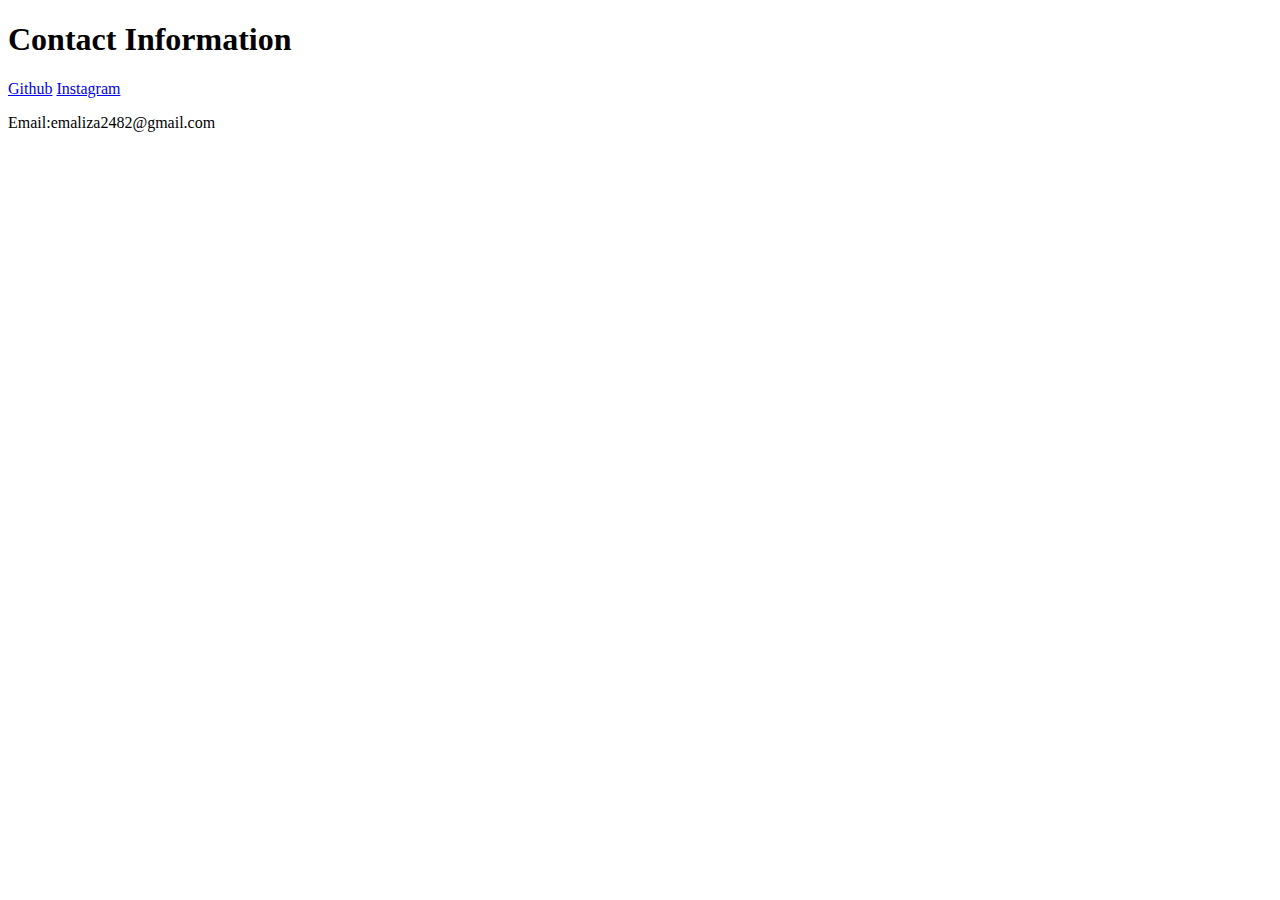
<file: Contact.html>
<!DOCTYPE html>
<html>
    <head>
        <title> </title>
    </head>
    <body>
        <h1>Contact Information</h1>
        <div>
            <a href="https://github.com/Elvis255">Github</a>
            <a href="https://www.instagram.com/elvis255/?hl=en">Instagram</a>
            <p> Email:emaliza2482@gmail.com</p>
        </div>

    </body>
</html>
</file>
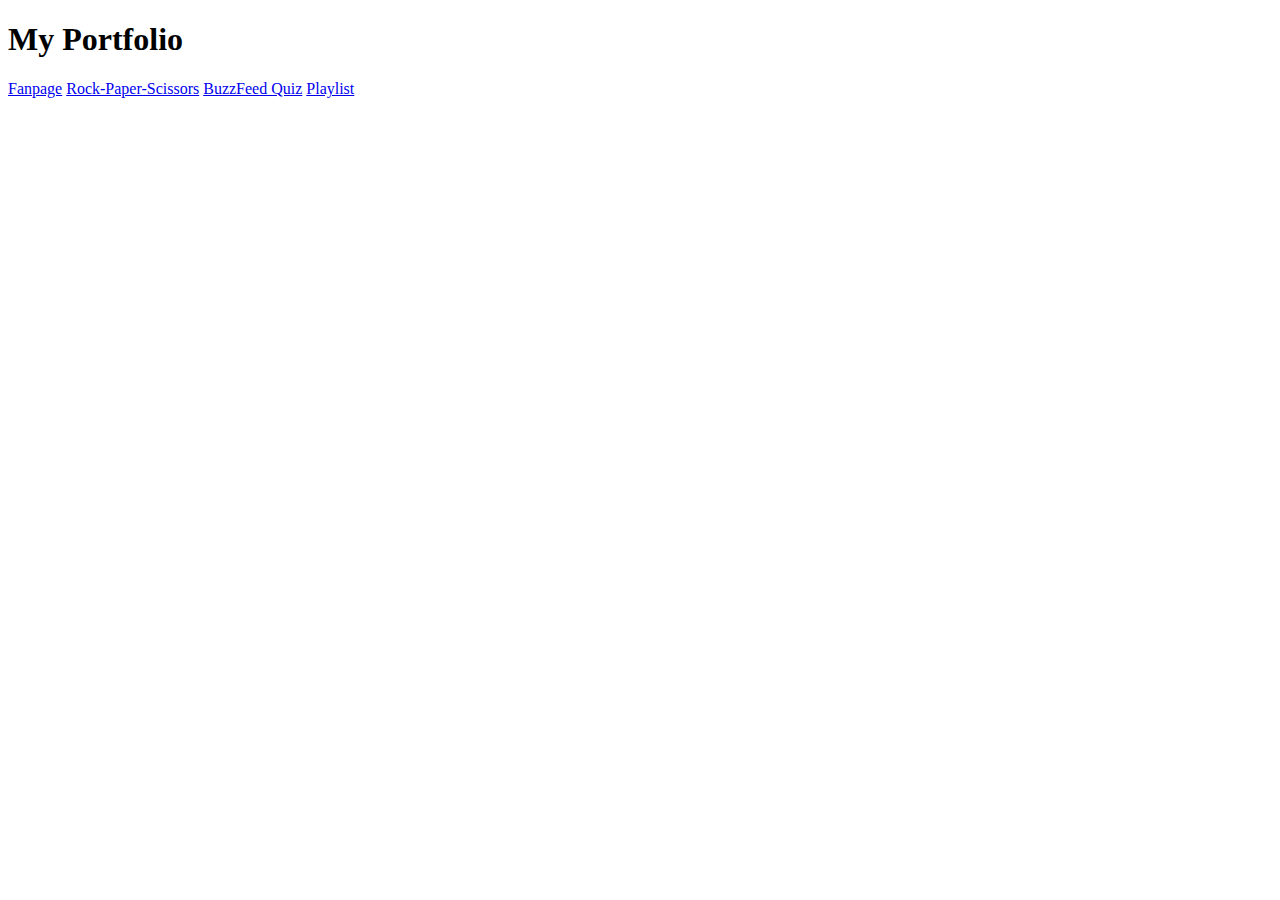
<file: Portfolio.html>
<!DOCTYPE html>
<html>
    <head>
        <title> </title>
    </head>
    <body>
        <h1> My Portfolio</h1>
<a href="https://elvis255.github.io/fanpage/"> Fanpage</a>
<a href= "https://elvis255.github.io/rockpaperscissors/"> Rock-Paper-Scissors</a>
  <a href= "https://elvis255.github.io/quiz/"> BuzzFeed Quiz</a>  
    <a href ="https://elvis255.github.io/playlist/"> Playlist</a>
    </body>
    
    
</html>
</file>
